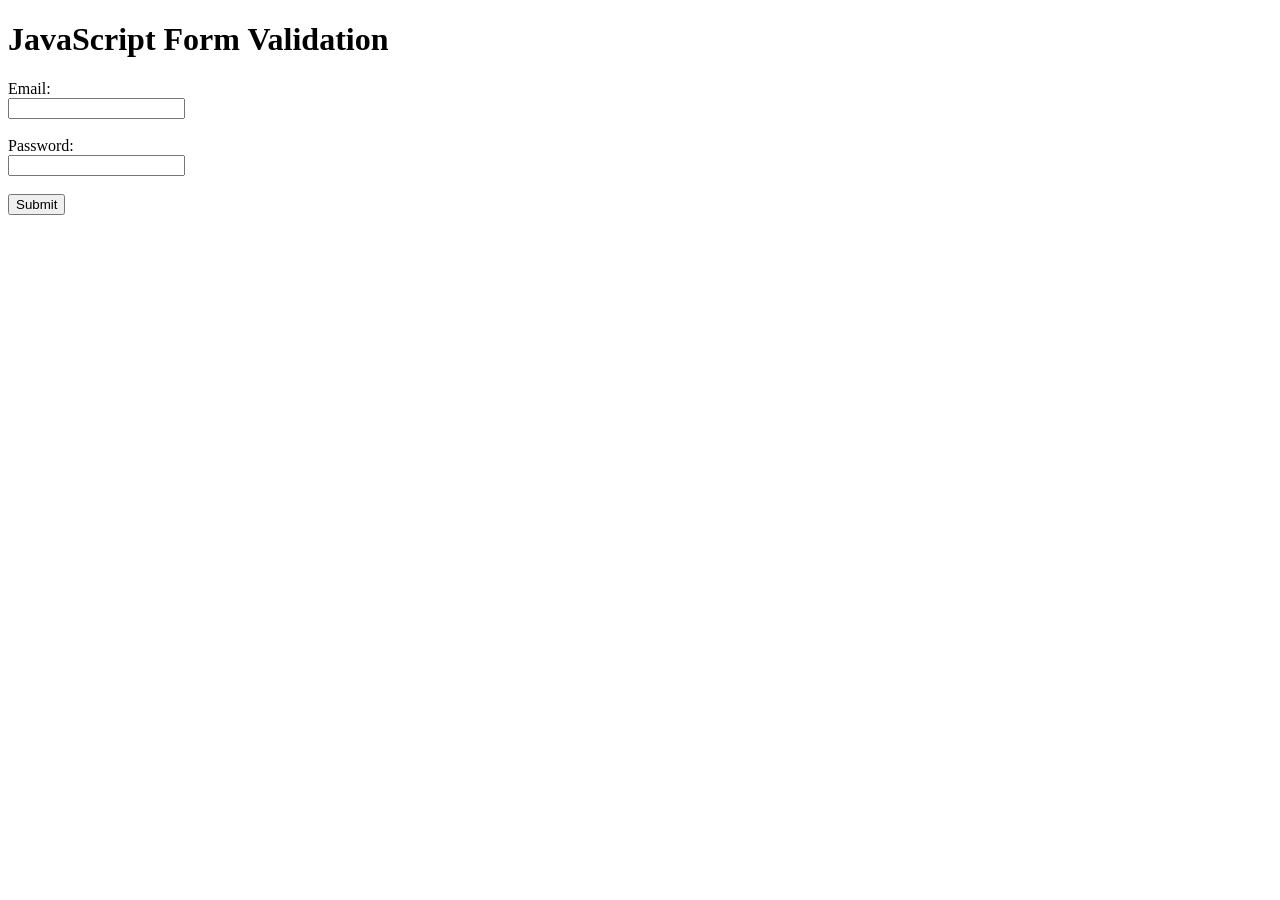
<file: index.html>
<!DOCTYPE html>
<html lang="en">
<head>
    <meta charset="UTF-8">
    <meta name="viewport" content="width=device-width, initial-scale=1.0">
    <title>Lecture 08 - Form Validation</title>
</head>
<body>
    <h1>JavaScript Form Validation</h1>

    <form onsubmit="return validateForm()">
        <label>Email:</label><br>
        <input type="text" id="email"><br><br>

        <label>Password:</label><br>
        <input type="password" id="password"><br><br>

        <button type="submit">Submit</button>
    </form>

    <p id="message"></p>

    <script>
        function validateForm() {
            const email = document.getElementById("email").value;
            const password = document.getElementById("password").value;

            // Simple email regular expression
            const emailPattern = /^[^\s@]+@[^\s@]+\.[^\s@]+$/;

            if (!emailPattern.test(email)) {
                document.getElementById("message").innerHTML =
                    "Please enter a valid email address.";
                return false;
            }

            if (password.length < 6) {
                document.getElementById("message").innerHTML =
                    "Password must contain at least 6 characters.";
                return false;
            }

            document.getElementById("message").innerHTML =
                "Form submitted successfully!";
            return false;
        }
    </script>
</body>
</html>
</file>
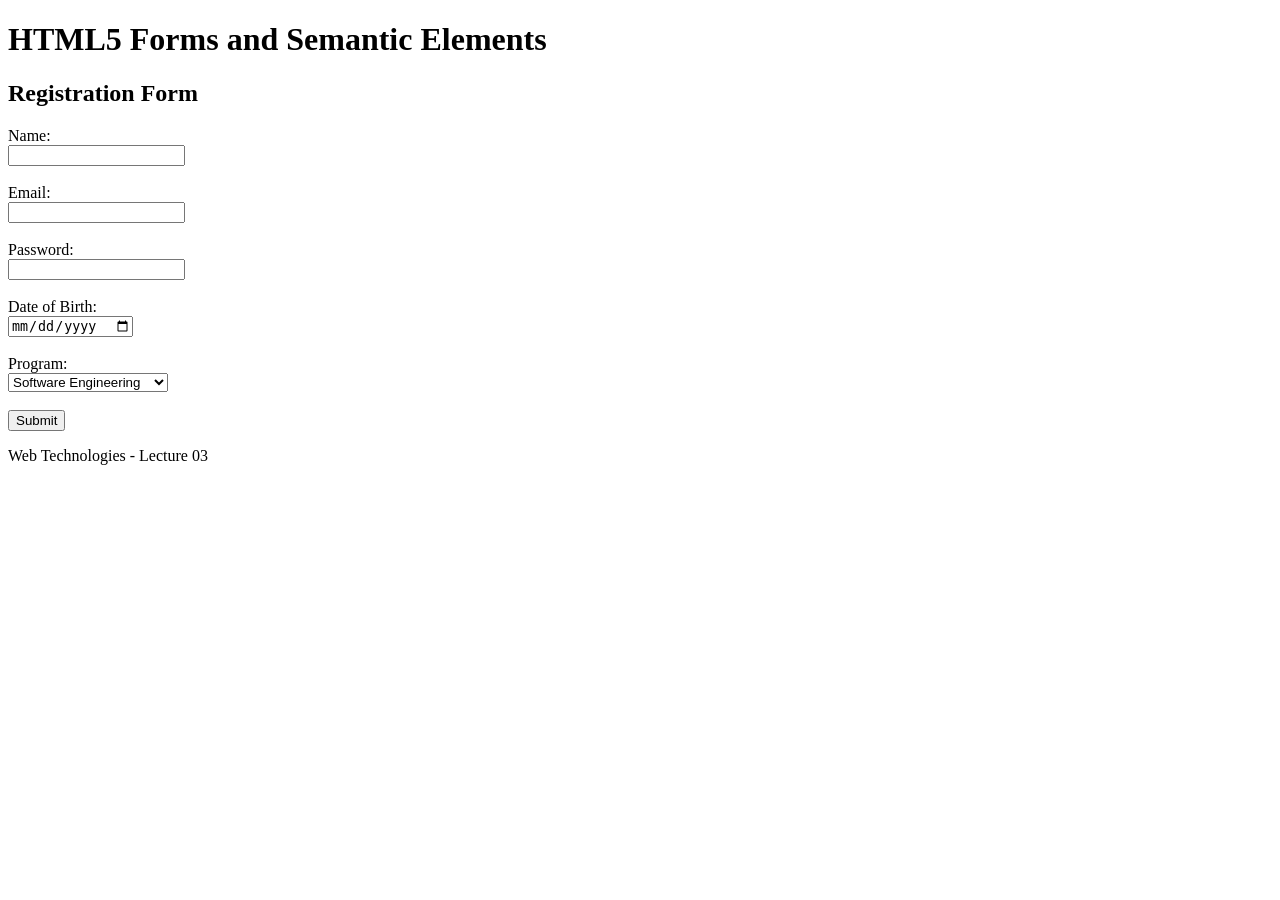
<file: index3.html>
<!DOCTYPE html>
<html lang="en">
<head>
    <meta charset="UTF-8">
    <meta name="viewport" content="width=device-width, initial-scale=1.0">
    <title>Lecture 03 - HTML5 Forms</title>
</head>
<body>
    <header>
        <h1>HTML5 Forms and Semantic Elements</h1>
    </header>

    <main>
        <section>
            <h2>Registration Form</h2>

            <form>
                <label for="name">Name:</label><br>
                <input type="text" id="name" name="name" required><br><br>

                <label for="email">Email:</label><br>
                <input type="email" id="email" name="email" required><br><br>

                <label for="password">Password:</label><br>
                <input type="password" id="password" name="password" required><br><br>

                <label for="dob">Date of Birth:</label><br>
                <input type="date" id="dob" name="dob"><br><br>

                <label for="program">Program:</label><br>
                <select id="program" name="program">
                    <option>Software Engineering</option>
                    <option>Computer Science</option>
                    <option>Information Technology</option>
                </select><br><br>

                <button type="submit">Submit</button>
            </form>
        </section>
    </main>

    <footer>
        <p>Web Technologies - Lecture 03</p>
    </footer>
</body>
</html>
</file>
